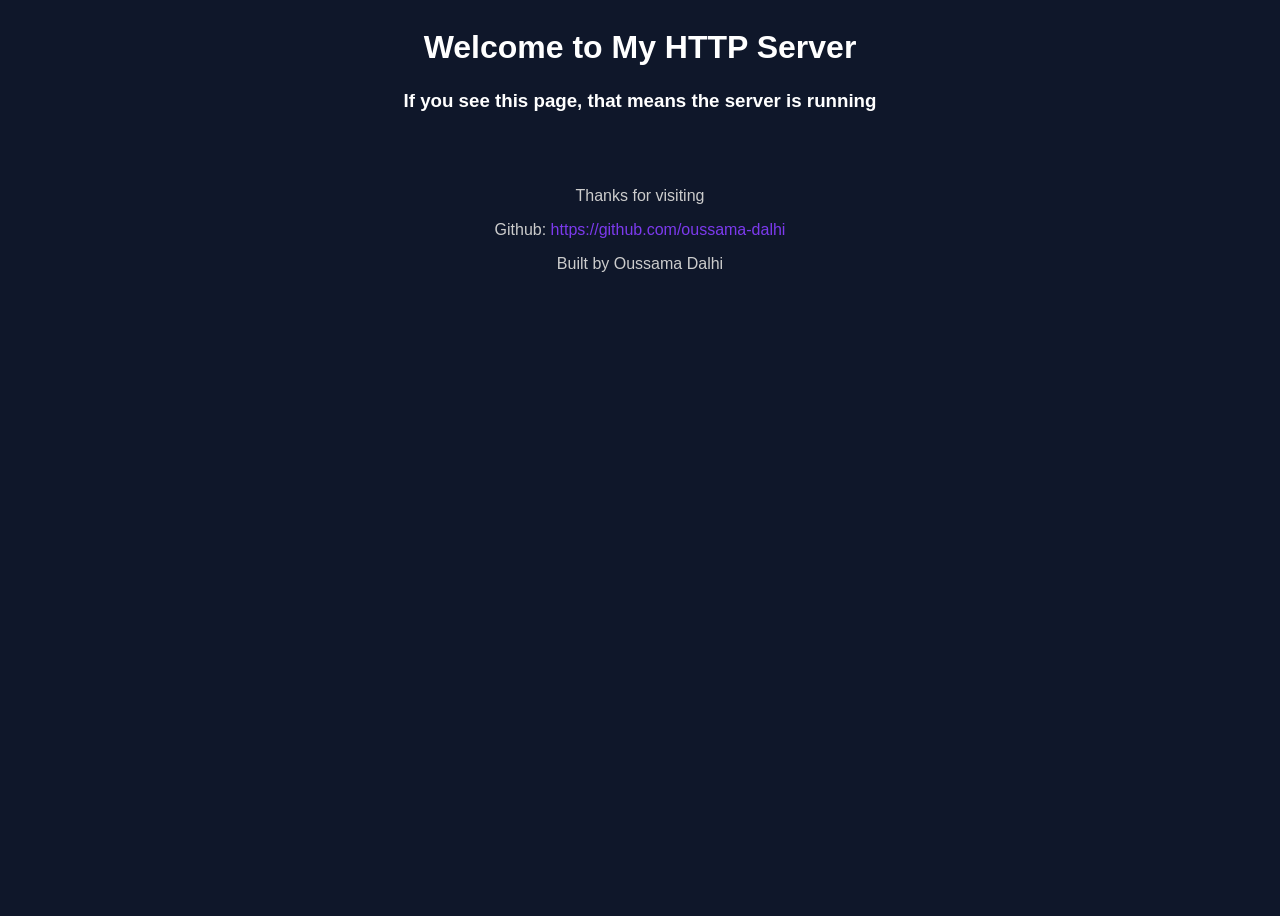
<file: index.html>
<!doctype html>
<html lang="en">
  <head>
    <meta charset="UTF-8" />
    <meta name="viewport" content="width=device-width, initial-scale=1.0" />
    <title>HTTP Server Demo</title>
    <link rel="stylesheet" href="style.css" />
  </head>
  <body>
    <div class="container">
      <div class="header">
        <h1>Welcome to My HTTP Server</h1>
      <h3>If you see this page, that means the server is running</h3>
      </div>
      <div class="footer">
        <p>Thanks for visiting</p>
        <p>
          Github:
          <a href="https://github.com/oussama-dalhi" target="_blank"
            >https://github.com/oussama-dalhi</a
          >
        </p>
        <p>Built by Oussama Dalhi</p>
      </div>
    </div>
  </body>
</html>
</file>
<file: style.css>
:root {
  --bg: #0f172a;
  --text: #ffffff;
}

* {
  box-sizing: border-box;
}

body {
  min-height: 100vh;
  text-align: center;
  font-family: Inter, sans-serif;
  background: var(--bg);
  color: var(--text);
}

.container {
  display: flex;
  justify-content: space-between;
  align-items: center;
  flex-direction: column;
  gap: 40px;
}

h1 {
  text-align: center;
  margin-bottom: 24px;
}
p{
  color: #ccc;
  font-size: 16px;
}
a {
  text-decoration: none;
  color: #7c3aed;
}
</file>
